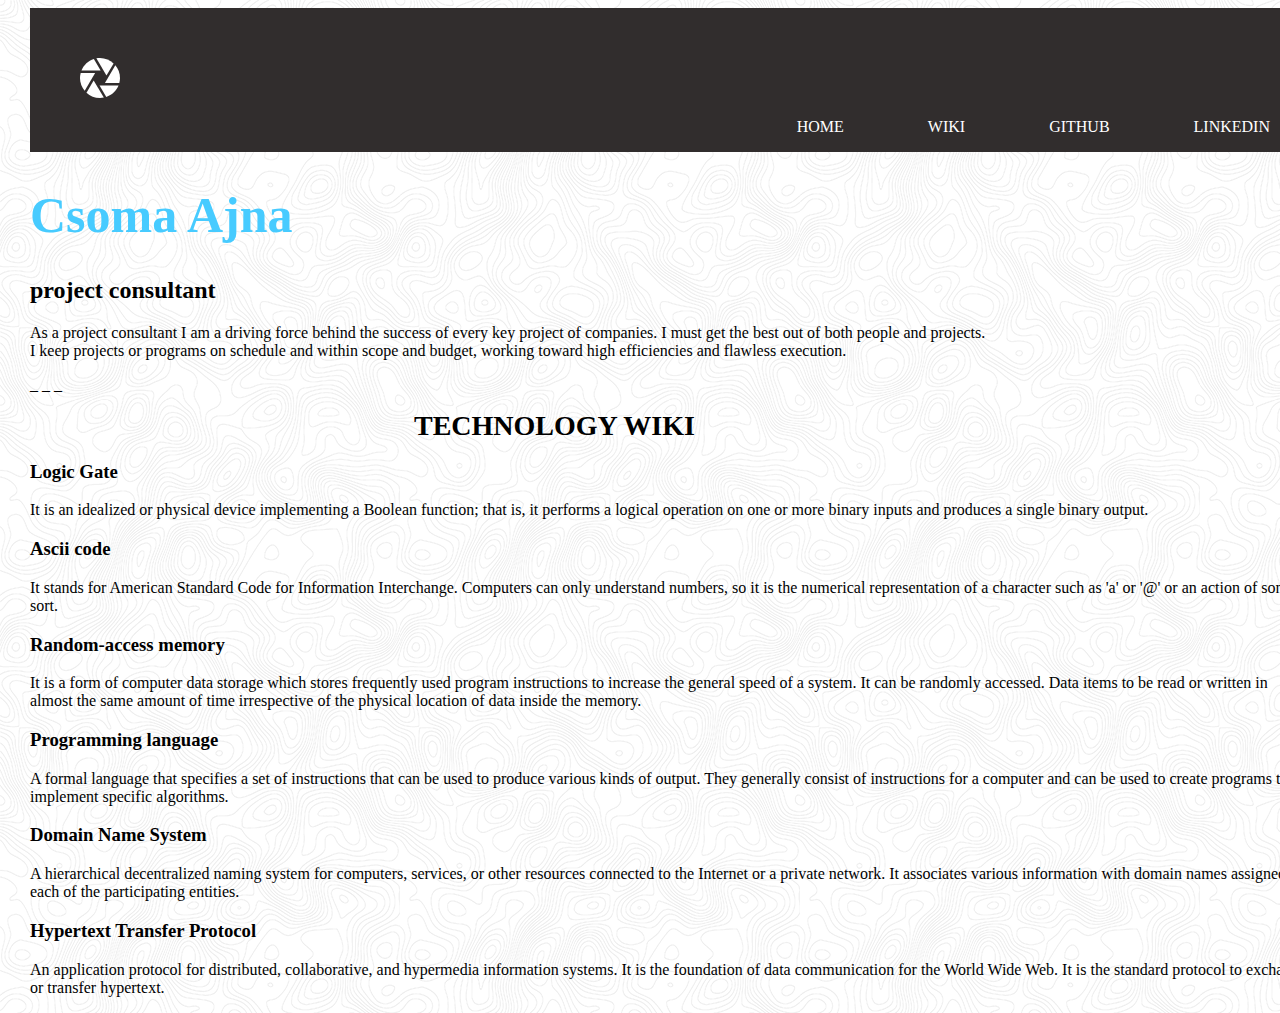
<file: CsAM-bit/week-01/day-1/myfirstwebsite/index.html>
<!DOCTYPE html>
<html>
    <head>
    <meta charset="UTF-8">
    <meta name="keywords" content="valami, akarmi">
    <link href="style.css" type="text/css" rel="stylesheet">
    <title>My first website</title>
        <style>
    body {
        background-image: url("assets/topography.png");
        width: 100%;
         }
             </style>
</head>

<body>
     
<div class="header">
    <img src="assets/logo.svg">
        <nav>
        <ul>
        <li><a href="#">Home</a></li>
        <li><a href="#">wiki</a></li>
        <li><a href="#">github</a></li>
        <li><a href="#">linkedin</a></li>
        </ul>
        </nav>
</div>
    <h1>Csoma Ajna</h1>
    <h2>project consultant</h2>
    <p>As a project consultant I am a driving force behind the success of every key project of companies. I must get the best out of both people and projects. <br>I keep projects or programs on schedule and within scope and budget, working toward high efficiencies and flawless execution.</p>
    <p width: middle;>_ _ _</p>
    <h3 id="valami">Technology WIKI</h3>
    <h3>Logic Gate</h3>
    <p>It is an idealized or physical device implementing a Boolean function; that is, it performs a logical operation on one or more binary inputs and produces a single binary output.</p>
    <h3>Ascii code</h3>
    <p>It stands for American Standard Code for Information Interchange. Computers can only understand numbers, so it is the
    numerical representation of a character such as 'a' or '@' or an action of some sort.</p>
    <h3>Random-access memory</h3>
    <p>It is a form of computer data storage which stores frequently used program instructions to increase the general speed of
    a system. It can be randomly accessed. Data items to be read or written in almost the same amount of time irrespective
    of the physical location of data inside the memory.</p>
    <h3>Programming language</h3>
    <p>A formal language that specifies a set of instructions that can be used to produce various kinds of output. They
    generally consist of instructions for a computer and can be used to create programs that implement specific algorithms.</p>
    <h3>Domain Name System</h3>
    <p>A hierarchical decentralized naming system for computers, services, or other resources connected to the Internet or a
    private network. It associates various information with domain names assigned to each of the participating entities.</p>
    <h3>Hypertext Transfer Protocol</h3>
    <p>An application protocol for distributed, collaborative, and hypermedia information systems. It is the foundation of data
    communication for the World Wide Web. It is the standard protocol to exchange or transfer hypertext.</p>
</html>
</file>
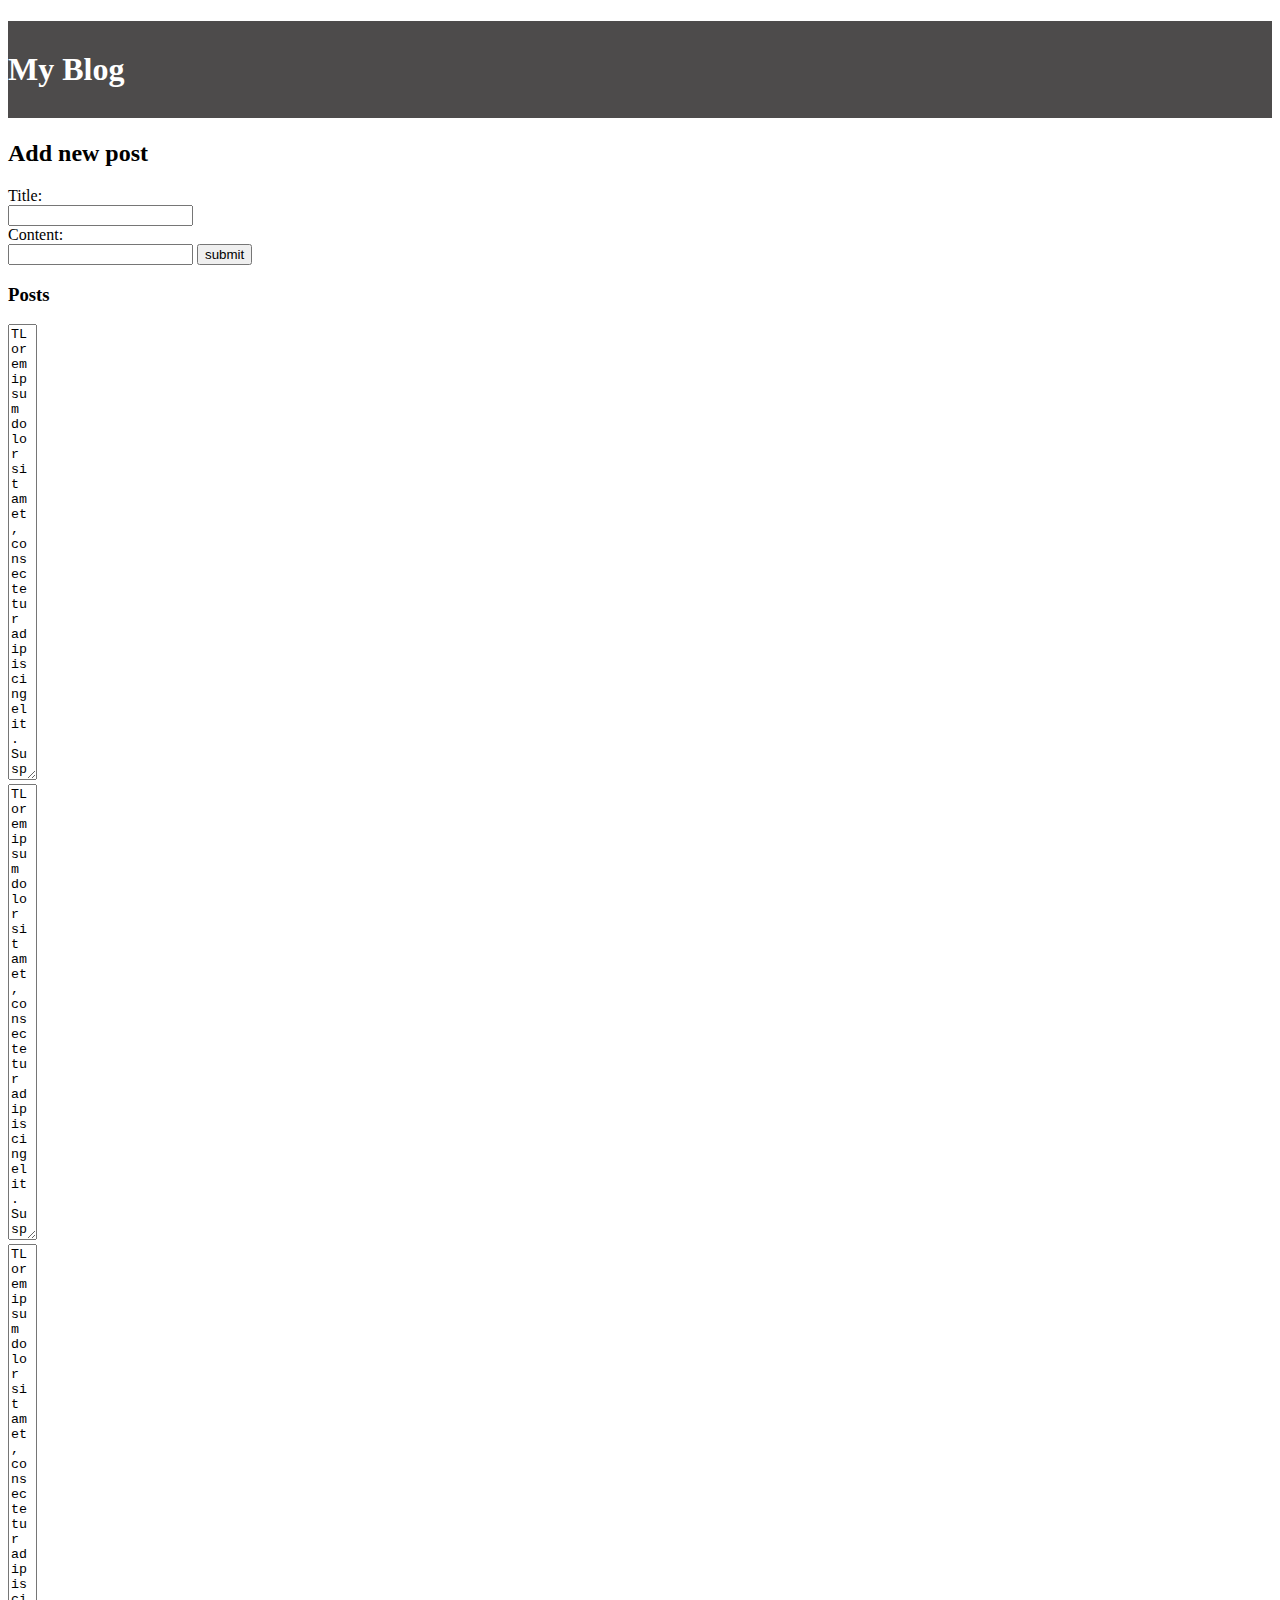
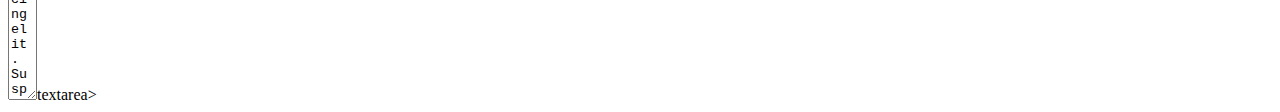
<file: CsAM-bit/week-01/day-3/blog.html>
<!DOCTYPE html>
<html>
<head>
    <meta charset="UTF-8">
    <meta name="blog" content="wine jazz fun life">
    <link href="blog.css" type="text/css" rel="stylesheet">
    <title>My first blog</title>
</head>
    <body>
<heading>
    <h1> My Blog</h1>
</heading>
<h2> Add new post</h2>
 
<form>
    Title:<br>
    <input type="text" name="title"><br>
    Content:<br>
    <input type="text" name="content">

    <input type="submit" value="submit">
</form>

<h3>Posts</h3>

<div class="posts">
<div><textarea name="message" rows="30" cols="1">
TLorem ipsum dolor sit amet, consectetur adipiscing elit. Suspendisse malesuada id mi nec feugiat. Phasellus dapibus dui
nisi, ut maximus ligula tincidunt ac. Vivamus elementum dignissim vehicula. In tincidunt felis in sem dictum, id
facilisis urna ultrices. Cras sollicitudin nisl lorem, posuere bibendum elit laoreet varius. In vitae ante auctor mi
elementum pharetra. Integer auctor, mauris in commodo commodo, tellus felis imperdiet urna, sit amet porttitor nisl
tortor ut dui. Mauris eleifend magna a sapien pellentesque euismod. In non velit pulvinar ligula hendrerit molestie.
Cras magna nisi, hendrerit vel nulla nec, lacinia cursus mauris. Nam efficitur, quam malesuada euismod rhoncus, nulla
lorem tempus urna, id ultricies mauris tortor eget nibh. Nunc vestibulum purus at ipsum gravida iaculis. Etiam convallis
euismod eleifend. Fusce suscipit ex egestas, ultrices magna vitae, luctus sem. Morbi faucibus rhoncus iaculis. Duis
malesuada erat nunc, sit amet egestas orci porta ut.
</textarea></div>

<div><textarea name="message1" rows="30" cols="1">
TLorem ipsum dolor sit amet, consectetur adipiscing elit. Suspendisse malesuada id mi nec feugiat. Phasellus dapibus dui
nisi, ut maximus ligula tincidunt ac. Vivamus elementum dignissim vehicula. In tincidunt felis in sem dictum, id
facilisis urna ultrices. Cras sollicitudin nisl lorem, posuere bibendum elit laoreet varius. In vitae ante auctor mi
elementum pharetra. Integer auctor, mauris in commodo commodo, tellus felis imperdiet urna, sit amet porttitor nisl
tortor ut dui. Mauris eleifend magna a sapien pellentesque euismod. In non velit pulvinar ligula hendrerit molestie.
Cras magna nisi, hendrerit vel nulla nec, lacinia cursus mauris. Nam efficitur, quam malesuada euismod rhoncus, nulla
lorem tempus urna, id ultricies mauris tortor eget nibh. Nunc vestibulum purus at ipsum gravida iaculis. Etiam convallis
euismod eleifend. Fusce suscipit ex egestas, ultrices magna vitae, luctus sem. Morbi faucibus rhoncus iaculis. Duis
malesuada erat nunc, sit amet egestas orci porta ut.
</textarea></div>

<div><textarea name="message3" rows="30" cols="1">
TLorem ipsum dolor sit amet, consectetur adipiscing elit. Suspendisse malesuada id mi nec feugiat. Phasellus dapibus dui
nisi, ut maximus ligula tincidunt ac. Vivamus elementum dignissim vehicula. In tincidunt felis in sem dictum, id
facilisis urna ultrices. Cras sollicitudin nisl lorem, posuere bibendum elit laoreet varius. In vitae ante auctor mi
elementum pharetra. Integer auctor, mauris in commodo commodo, tellus felis imperdiet urna, sit amet porttitor nisl
tortor ut dui. Mauris eleifend magna a sapien pellentesque euismod. In non velit pulvinar ligula hendrerit molestie.
Cras magna nisi, hendrerit vel nulla nec, lacinia cursus mauris. Nam efficitur, quam malesuada euismod rhoncus, nulla
lorem tempus urna, id ultricies mauris tortor eget nibh. Nunc vestibulum purus at ipsum gravida iaculis. Etiam convallis
euismod eleifend. Fusce suscipit ex egestas, ultrices magna vitae, luctus sem. Morbi faucibus rhoncus iaculis. Duis
malesuada erat nunc, sit amet egestas orci porta ut.</textarea>textarea></div>
</div>
</body>
</html>
</file>
<file: CsAM-bit/week-01/day-1/myfirstwebsite/style.css>
.header{
    margin: 0px;
    padding: 0px;
    font-family: Rubik;
  }
 
        #valami{
          width: 40%;
          margin: 10px auto;
          font-size: 28px;
          text-transform:uppercase;
        }
  body{margin-left:30px;
    margin-right:30px;
  }

p {
  font-family: Karla;
  font-size: medium;
}

img{
  width: 40px;
  height: 40px;
  color: white;
  margin-top: 50px;
  margin-left: 50px;
    }
h1 {
  color: #47cbff;
  font-size: 50px;
}

.header{
  background-color: rgb(49, 45, 45);
}

nav{
  text-align: right;
  font-family: Rubik;
  margin:0px;
  padding:0px;
}

ul{
    list-style-type: none;
    text-align: right;
    color: white;
    display: inline-block;
}

  li{
  display: inline-block;
  margin: 0px 40px;
  color: white;
  text-decoration: none;

  text-transform: uppercase;
}
a{
    color: white;
    text-decoration: none;
}

a:hover{
    text-decoration: underline;
}

.someinterestigInfo {
  position: absolute;
  left: 0;
  width: 100%;
  text-align: center;
  font-size: 18px;
}
</file>
<file: CsAM-bit/week-01/day-3/blog.css>
h1{
    font-size: 42;
    color:white;
    font-stretch: expanded;
    background-color: rgb(77, 75, 75);
    width: 100%;
    padding-top: 30px;
    padding-bottom: 30px;
       }
.posts{
    font-size-adjust: initial;
    font-optical-sizing: auto;
    background-color: rgb(231, 224, 224)
    padding: 200px
    ;

    }
.body{
    background-color:blanchedalmond;
    font-family:Tahoma;
}
npm install -D ts-node
npm install -D typescript
</file>
